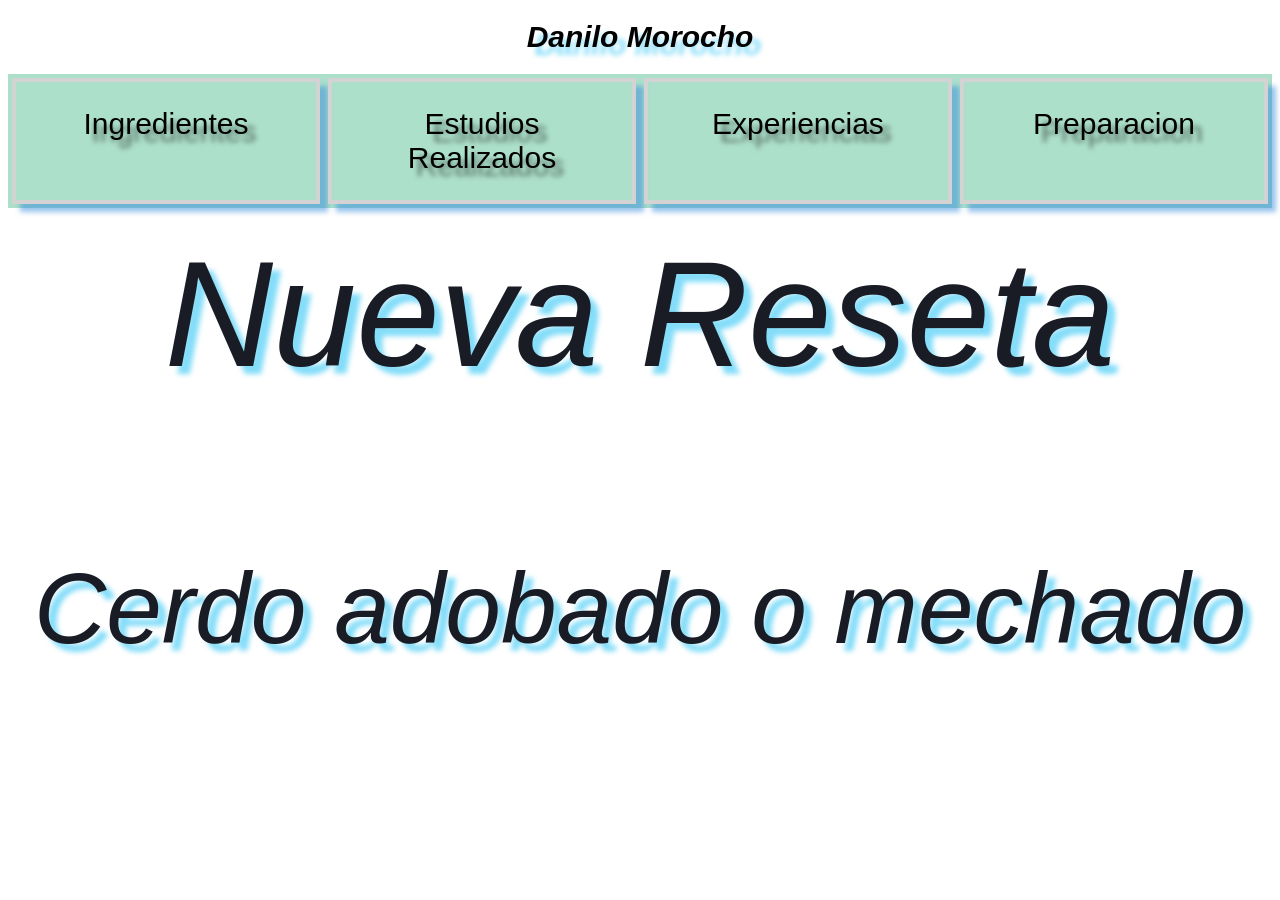
<file: Examen_1/index.html>
<!DOCTYPE html>
<html lang="es">
<head>
    <title>Danilo Morocho</title>
    <meta charset="UTF-8">
    <link rel="stylesheet" type="text/css" href="css/estilos.css">
    <script src="js/script.js" defer></script>
</head>
<body>
    <header>
        <h1>Danilo Morocho</h1>
    </header>
    <nav class="container-menu">
        <a class="caja-enlace" href="datos personales.html">Ingredientes</a>
        <a class="caja-enlace" href="Estudios.html">Estudios Realizados</a>
        <a class="caja-enlace" href="Experiencias.html">Experiencias</a>
        <a class="caja-enlace" href="Estudios varios.html">Preparacion</a>
    </nav>
    <main>
        <p class="bienvenido">Nueva Reseta</p>
        <p class="bienvenido1">Cerdo adobado o mechado </p>

    </main>
</body>
</html>
</file>
<file: Examen_1/css/estilos.css>
/* estilos.css */
body {
    font-family: Arial, sans-serif;
}

h1 {
    font-size: 30px;
    font-style: italic;
    text-shadow: 8px 8px 5px rgba(9, 188, 243, 0.5);
    text-align: center;

}

.container-menu {
    display: flex;
    flex-direction: row;
    justify-content: center;
    background-color: rgb(173, 224, 203);
}

.caja-enlace {
    display: block;
    width: 300px;
    border: 4px solid lightgray;
    padding: 25px;
    font-size: 30px;
    margin: 4px;
    text-shadow: 8px 8px 5px rgba(0, 0, 0, 0.5);
    box-shadow: 8px 8px 5px rgba(50, 138, 221, 0.5);
    text-align: center;
    text-decoration: none;
    color: black;
}

.container-imagen {
    display: flex;
    justify-content: center;
    margin: 25px;
}

.img {
    width: 400px;
}

.imga {
    width: 250px;
}

.container-footer {
    color: white;
    font-size: 20px;
    background-color: rgb(0, 22, 122);
    padding: 10px;
    text-align: center;
}

.letra {
    font-style: italic;
    font-size: 200px;
    padding: 10px;
    text-shadow: 8px 8px 5px rgba(9, 188, 243, 0.5);
    text-align: center;
}

.bienvenido {
    font-size: 150px;
    font-style: italic;
    margin-top: 20px;
    color: rgb(26, 28, 37);
    text-align: center;
    text-shadow: 8px 8px 5px rgba(9, 188, 243, 0.5);
}

.letra {
    font-size: 30px;
    font-style: normal;
    margin-top: 20px;
    color: rgb(26, 28, 37);
    text-align: left;
    text-shadow: 8px 8px 5px rgba(9, 188, 243, 0.5);
}
.bienvenido1 {
    font-size: 100px;
    font-style: italic;
    margin-top: 20px;
    color: rgb(26, 28, 37);
    text-align: center;
    text-shadow: 8px 8px 5px rgba(9, 188, 243, 0.5);
}
</file>
